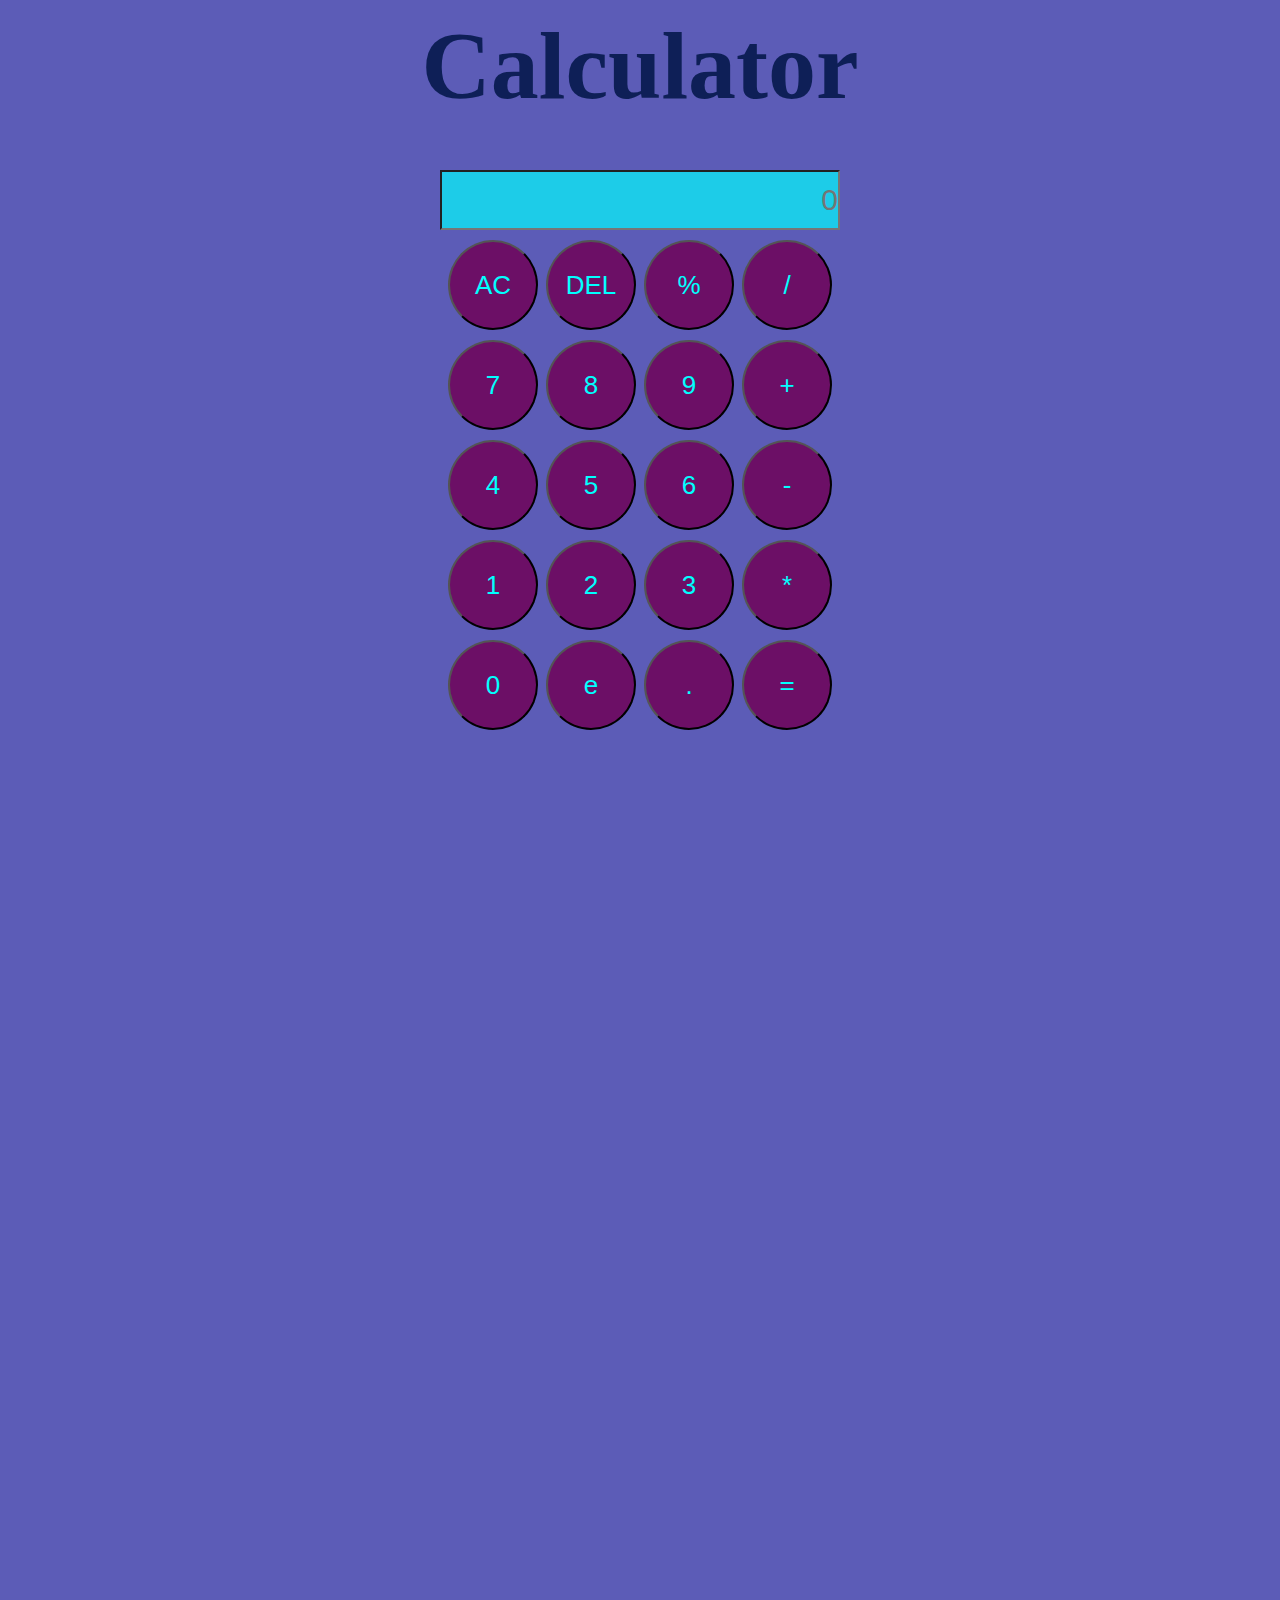
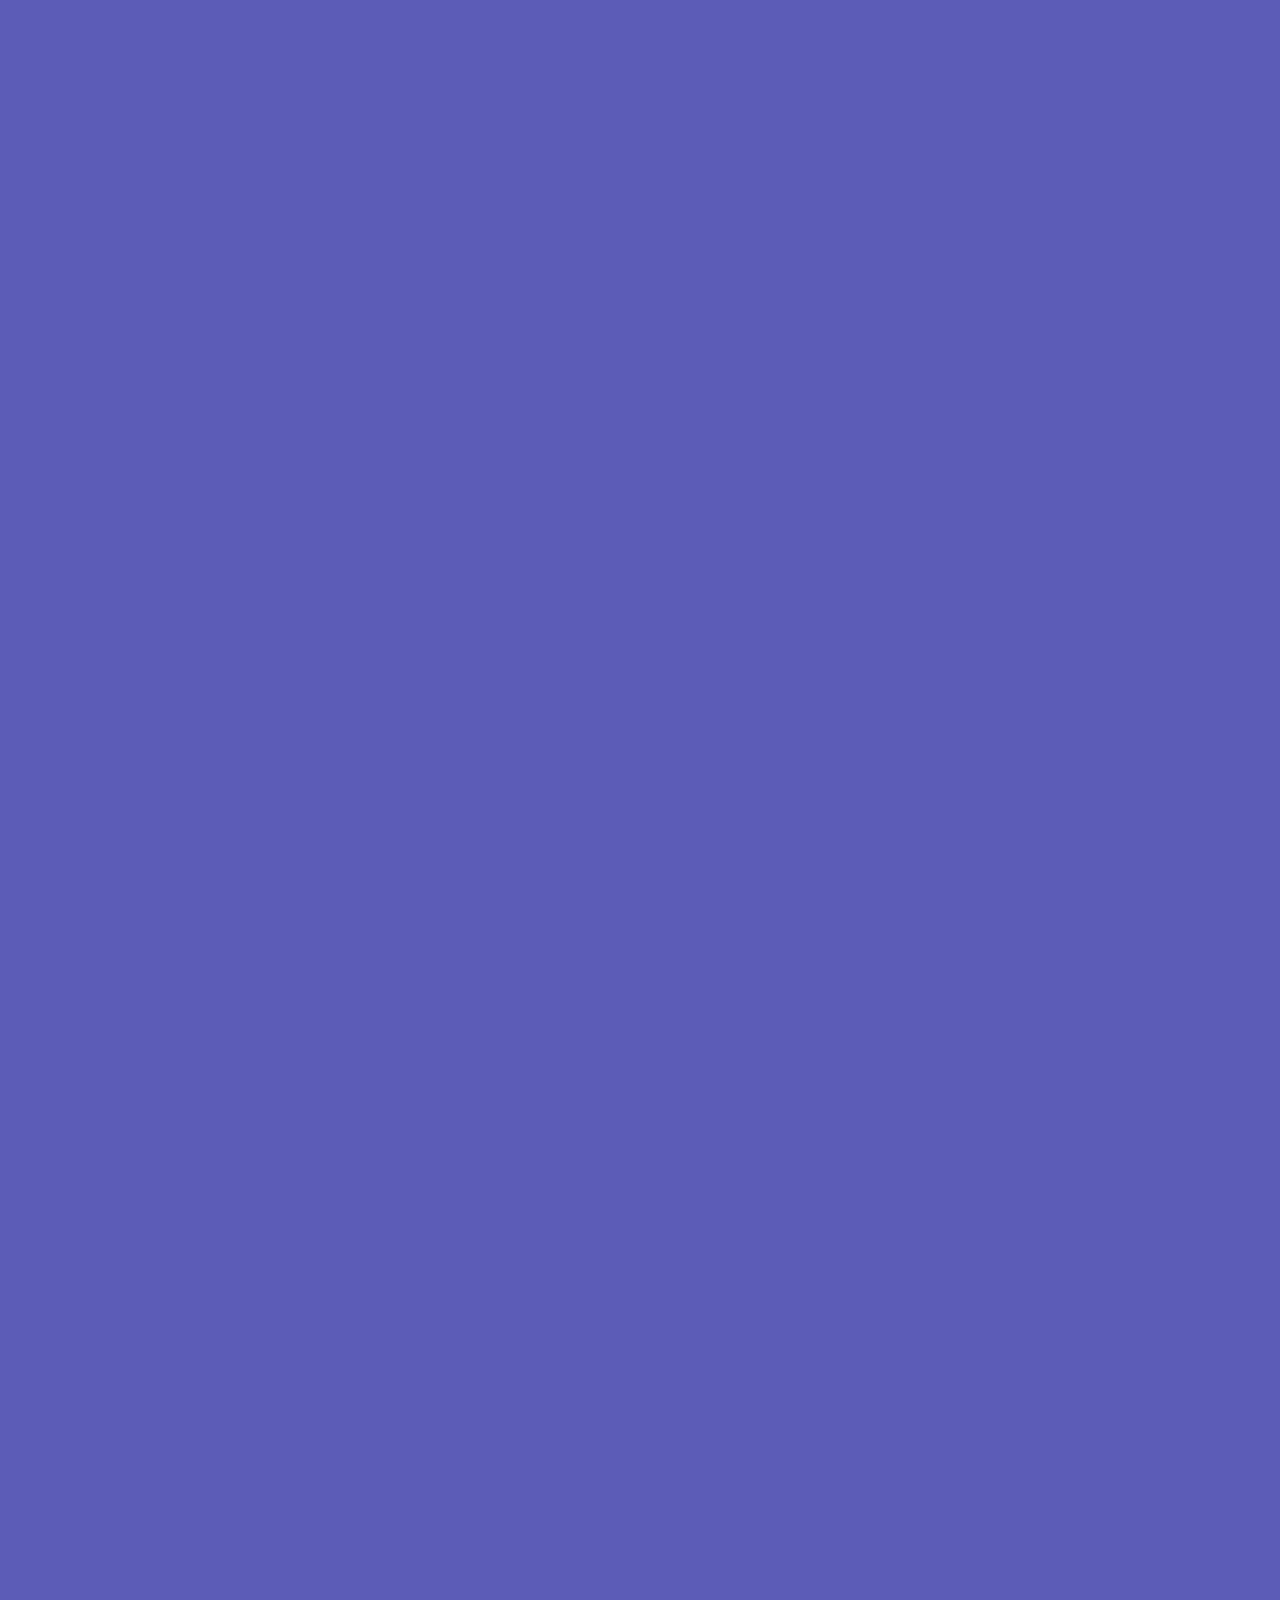
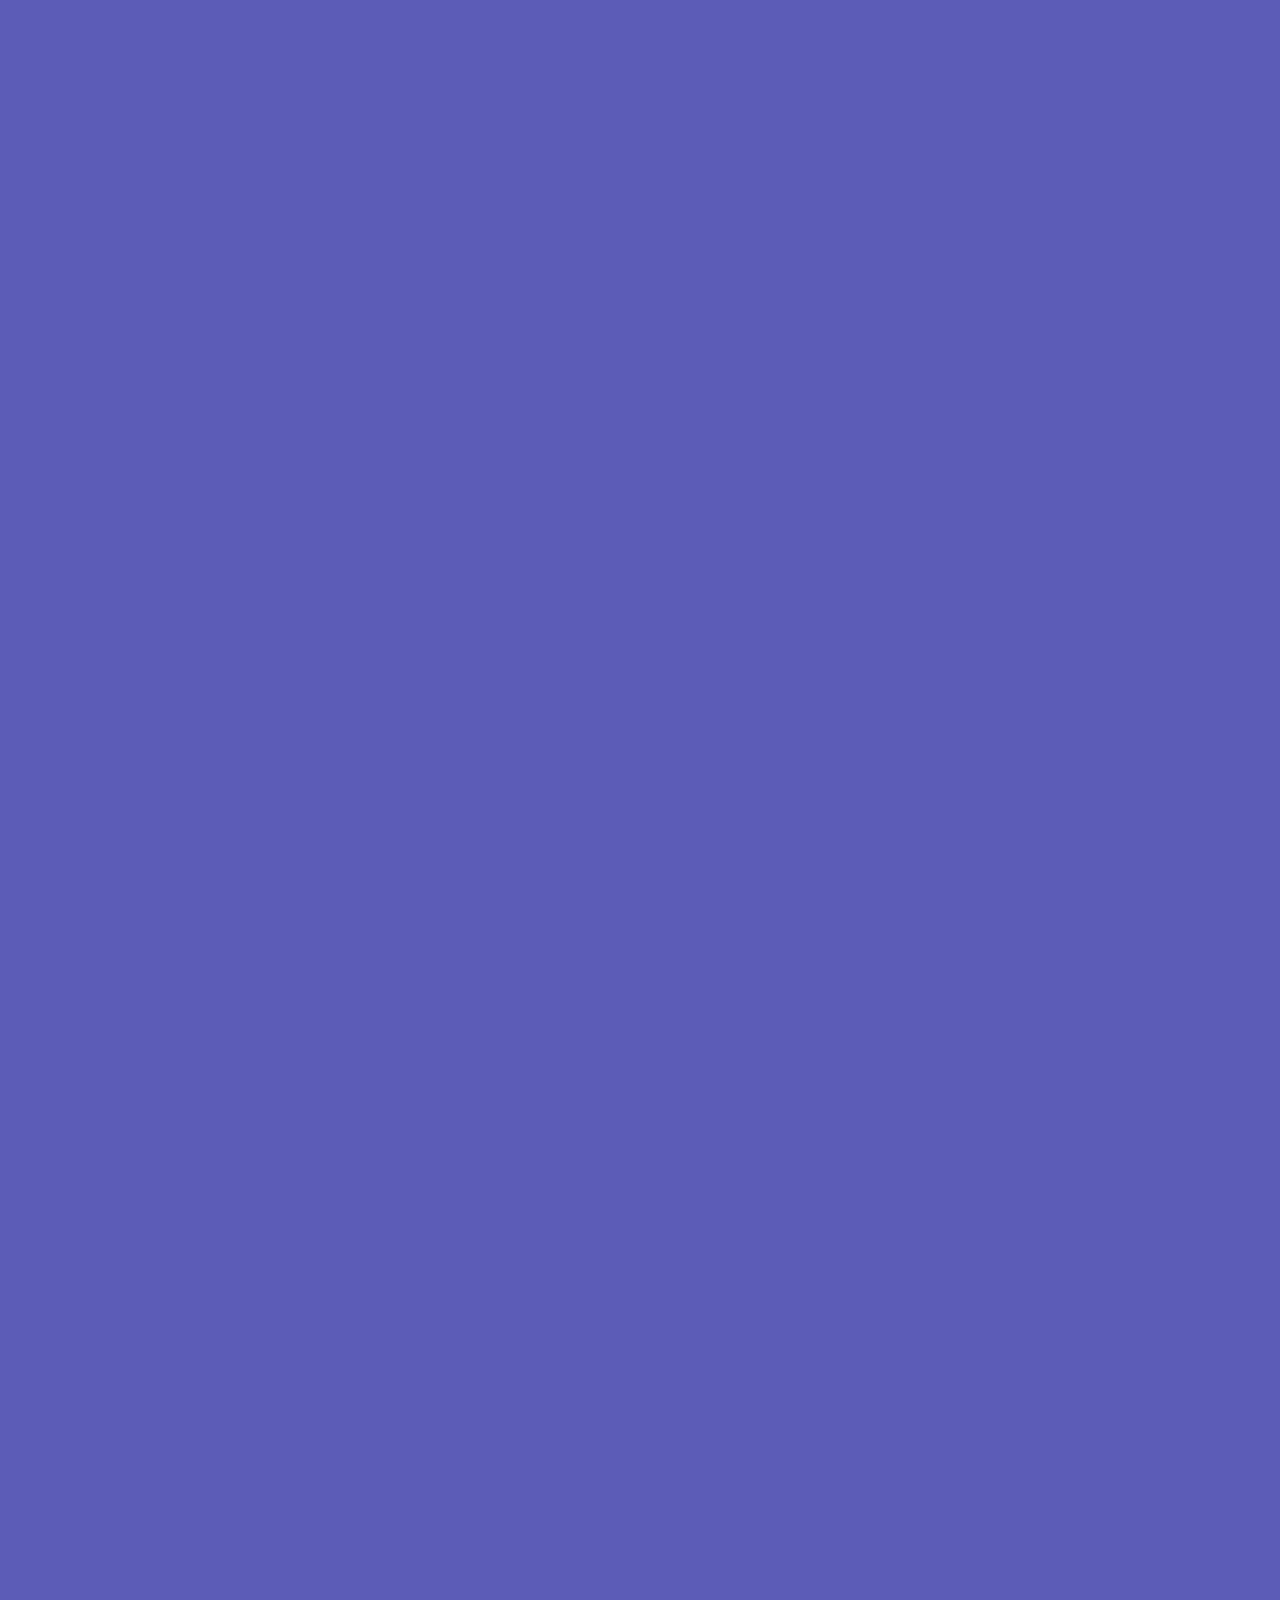
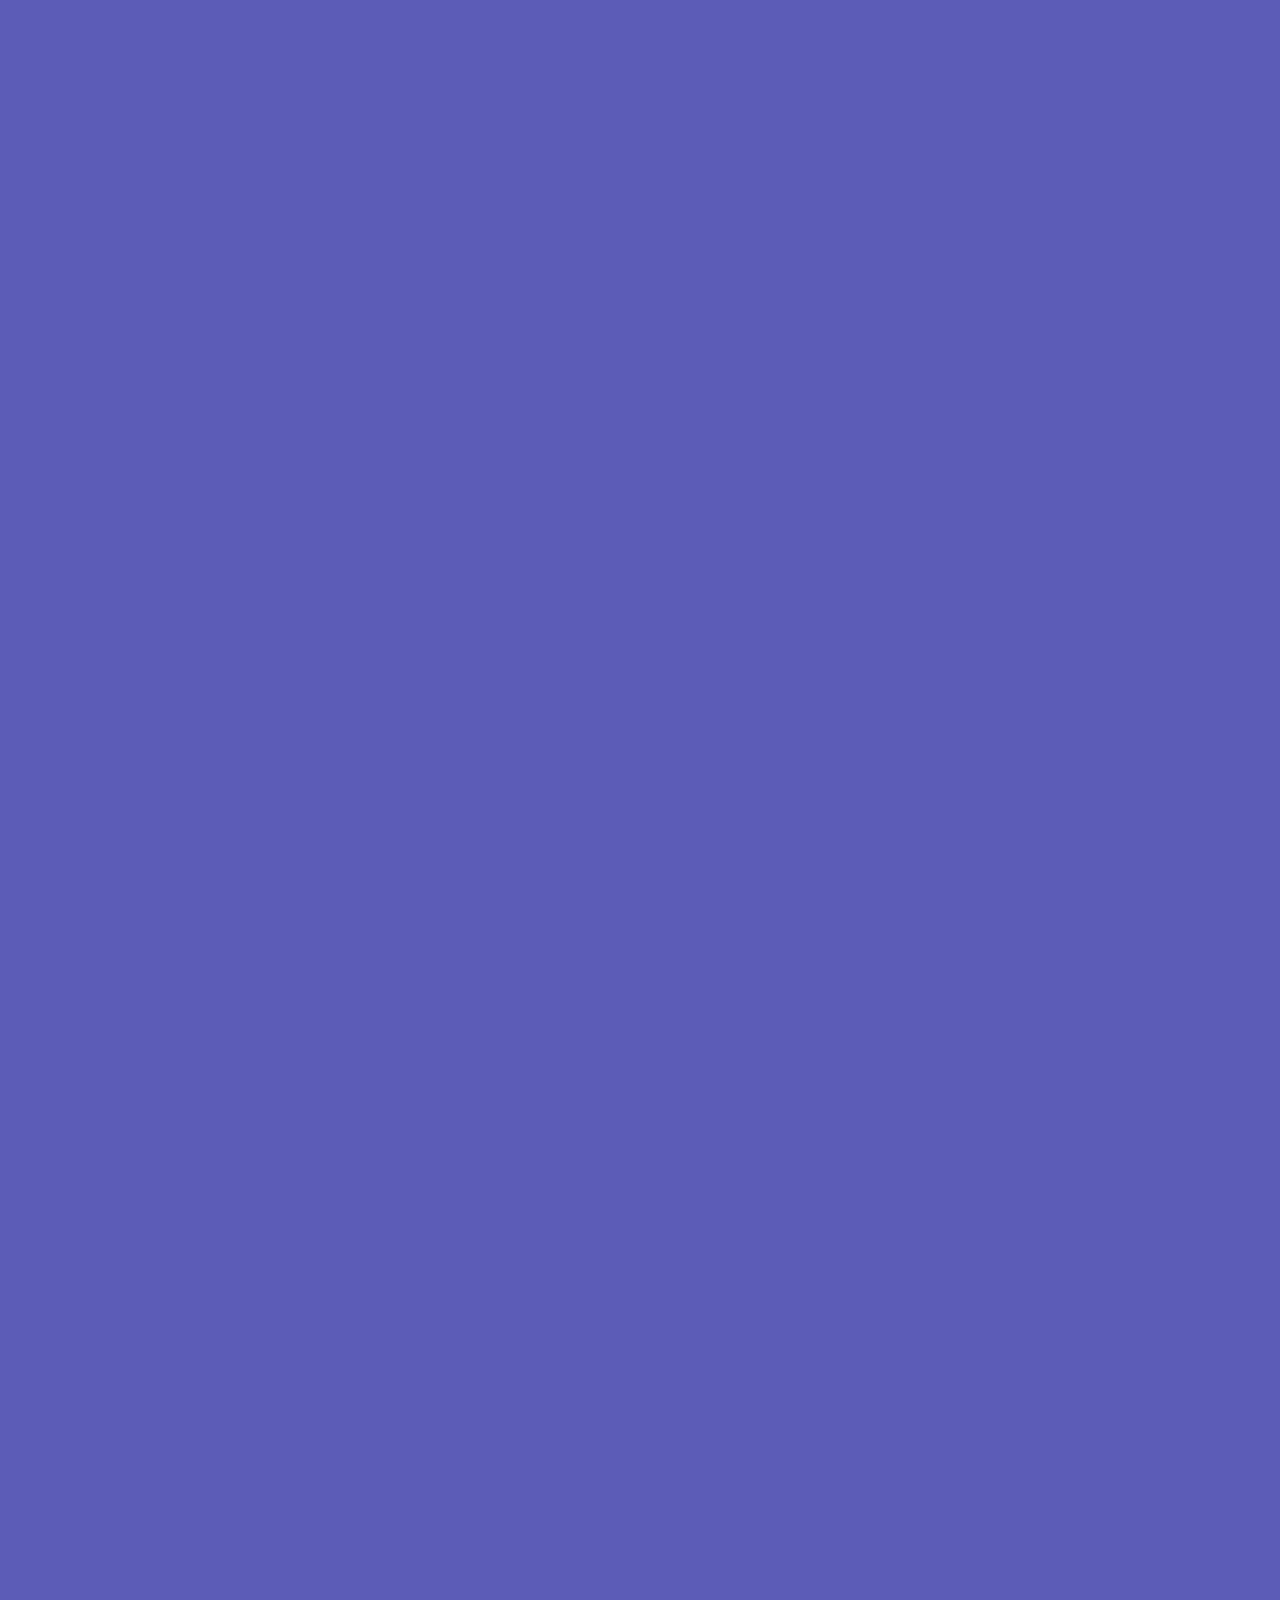
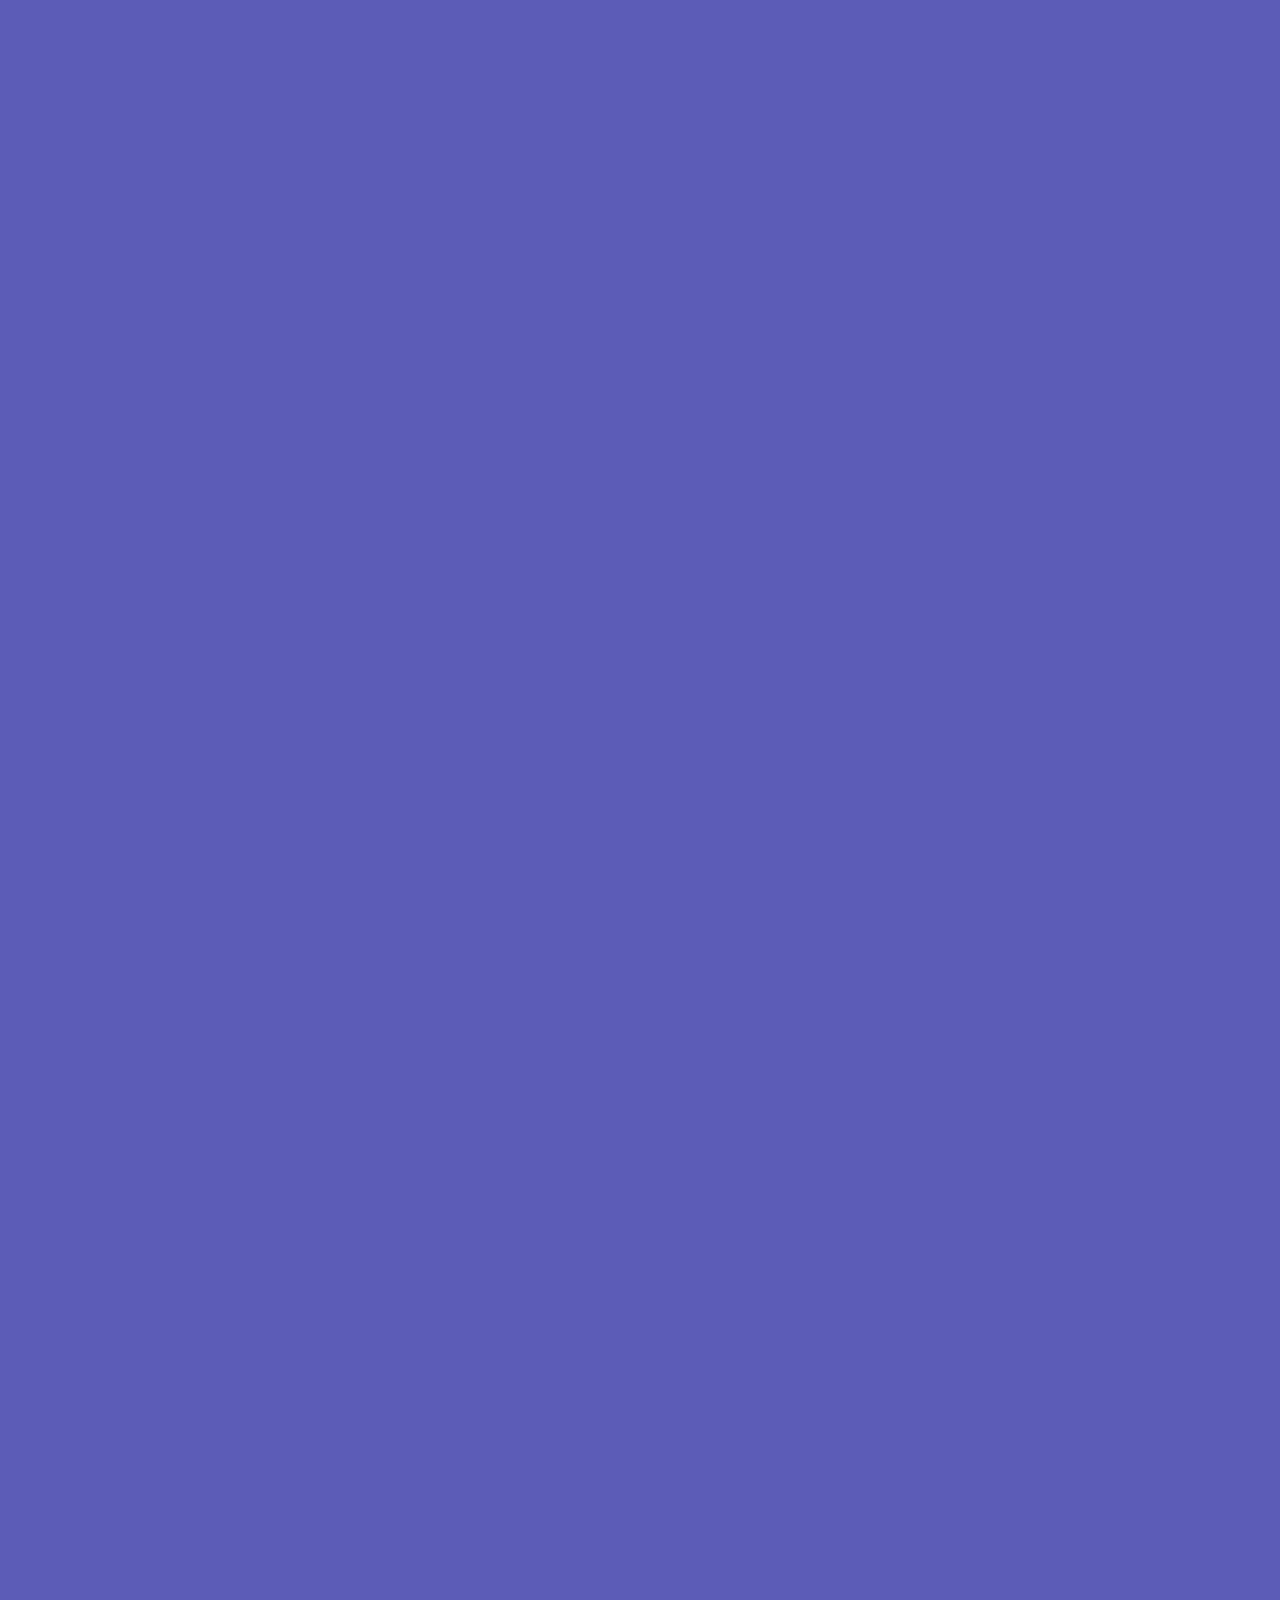
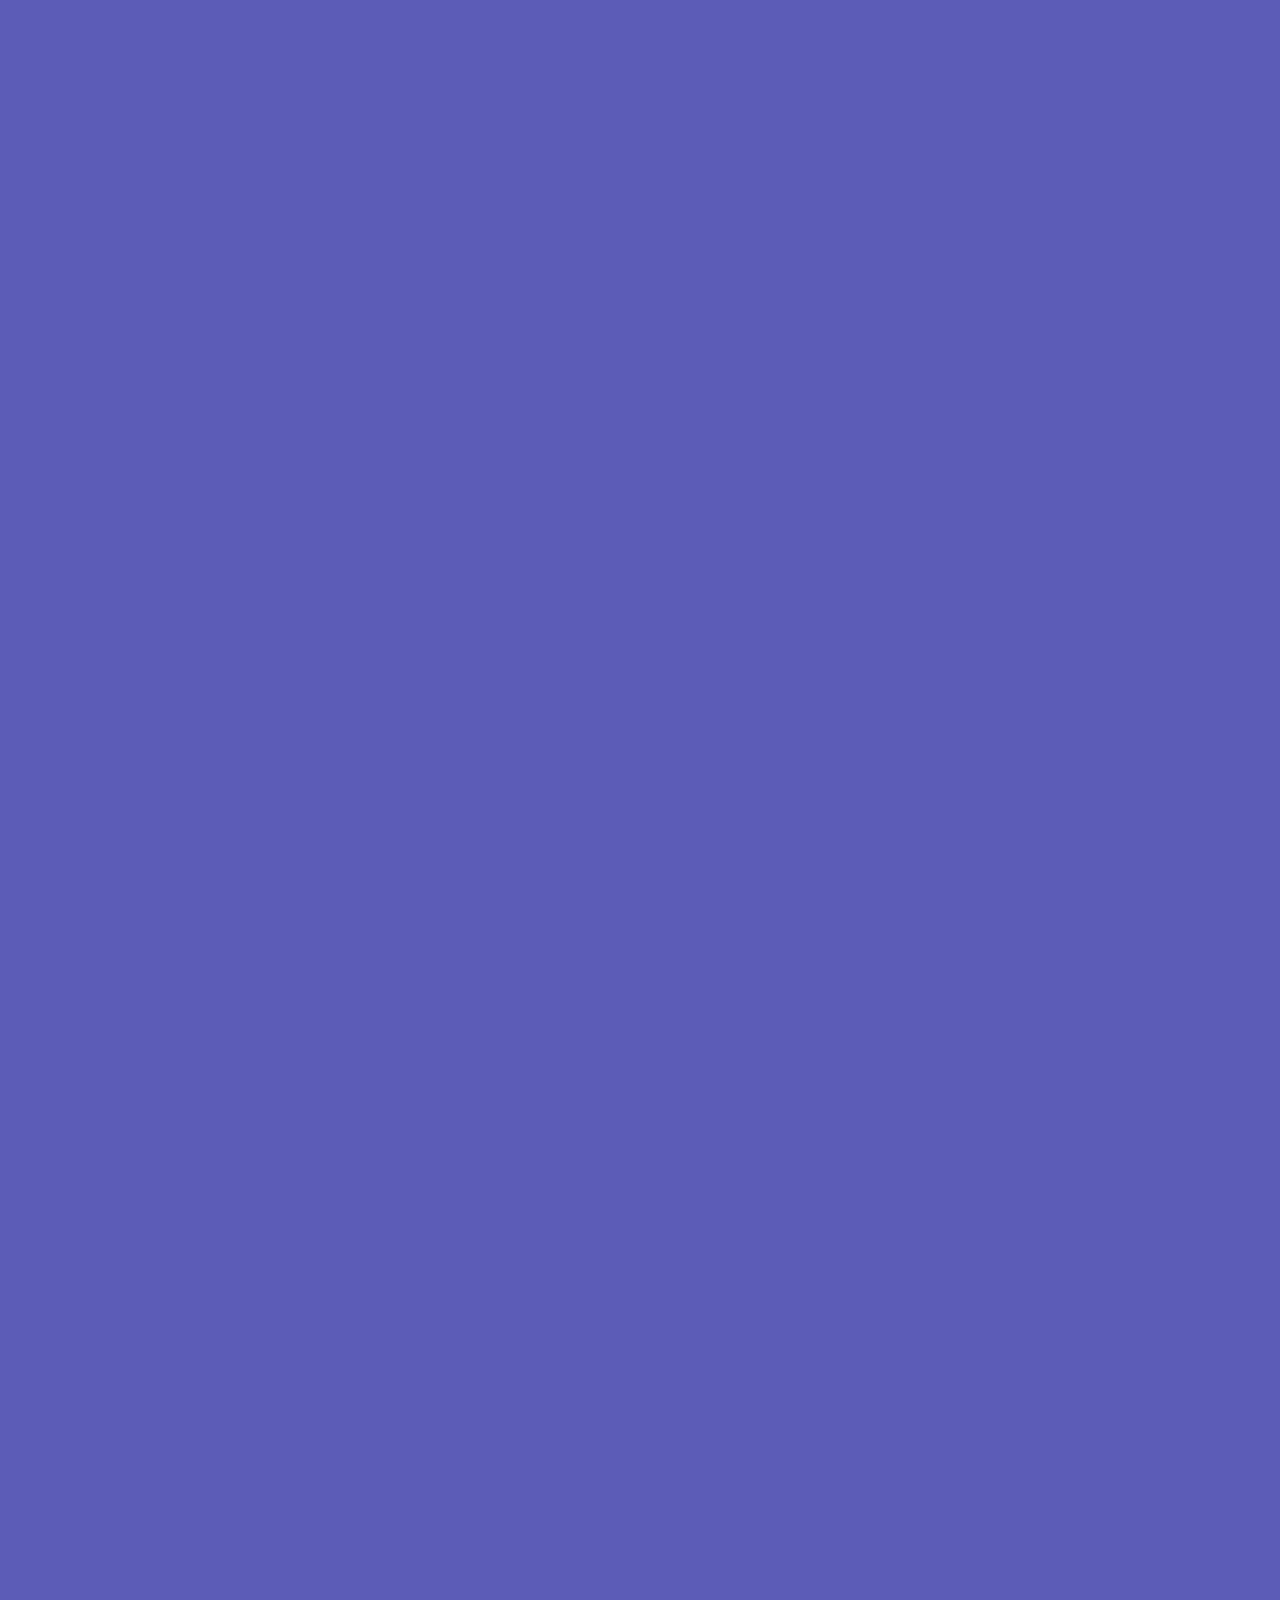
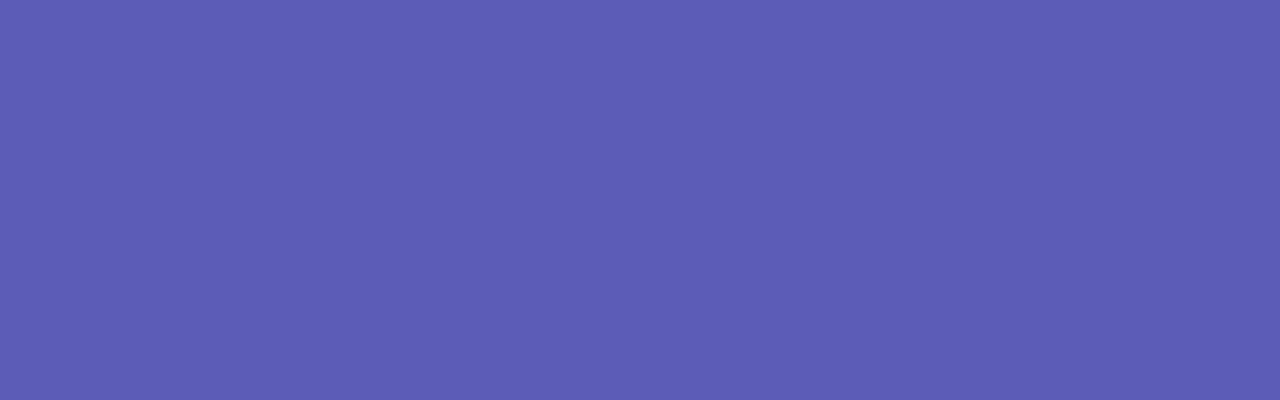
<file: index.html>
<!DOCTYPE html>
<html lang="en">
<head>
    <meta charset="UTF-8">
    <meta name="viewport" content="width=device-width, initial-scale=1.0">
    <title>Calculator</title>
    <link rel="stylesheet" href="st.css">   
</head>
<body>
    <div id="all">
        <div id="heading">
            <h1>Calculator</h1>
        </div>
        <div class="container">
            <div>
                <input type="text" name="" id="place" placeholder="0">
            </div>
            <div id="option">
                <button id="butt">AC</button>
                <button id="butt" >DEL</button>
                <button id="butt" >%</button>
                <button id="butt" >/</button>
            </div>
            <div id="option">
                <button id="butt" >7</button>
                <button id="butt" >8</button>
                <button id="butt" >9</button>
                <button id="butt" >+</button>
            </div>
            <div id="option">
                <button id="butt" >4</button>
                <button id="butt" >5</button>
                <button id="butt" >6</button>
                <button id="butt" >-</button>
            </div>
            <div id="option">
                <button id="butt" >1</button>
                <button id="butt" >2</button>
                <button id="butt" >3</button>
                <button id="butt" >*</button>
            </div>
            <div id="option">
                <button id="butt" >0</button>
                <button id="butt" >e</button>
                <button id="butt" >.</button>
                <button id="butt" >=</button>
            </div>
        </div>
    </div>
    
    <script src="ne.js"></script>
   
</body>
</html>
</file>
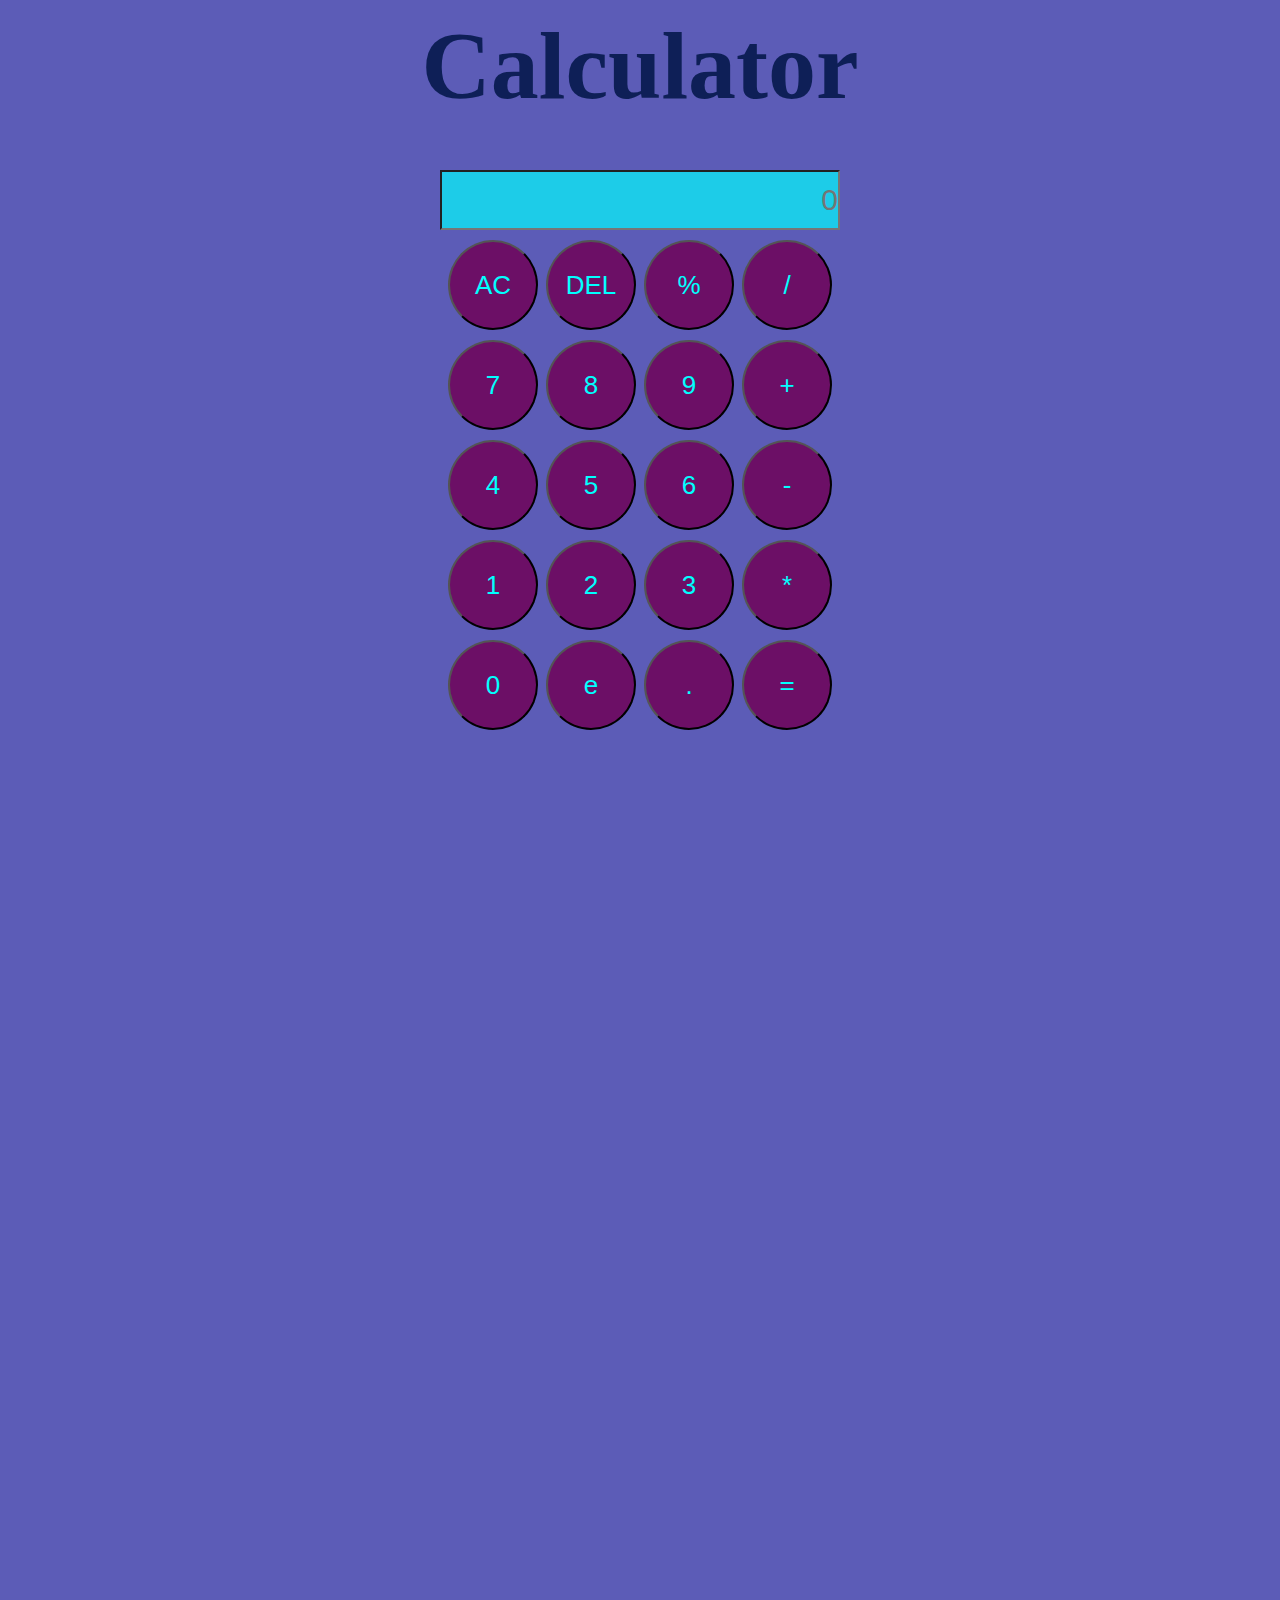
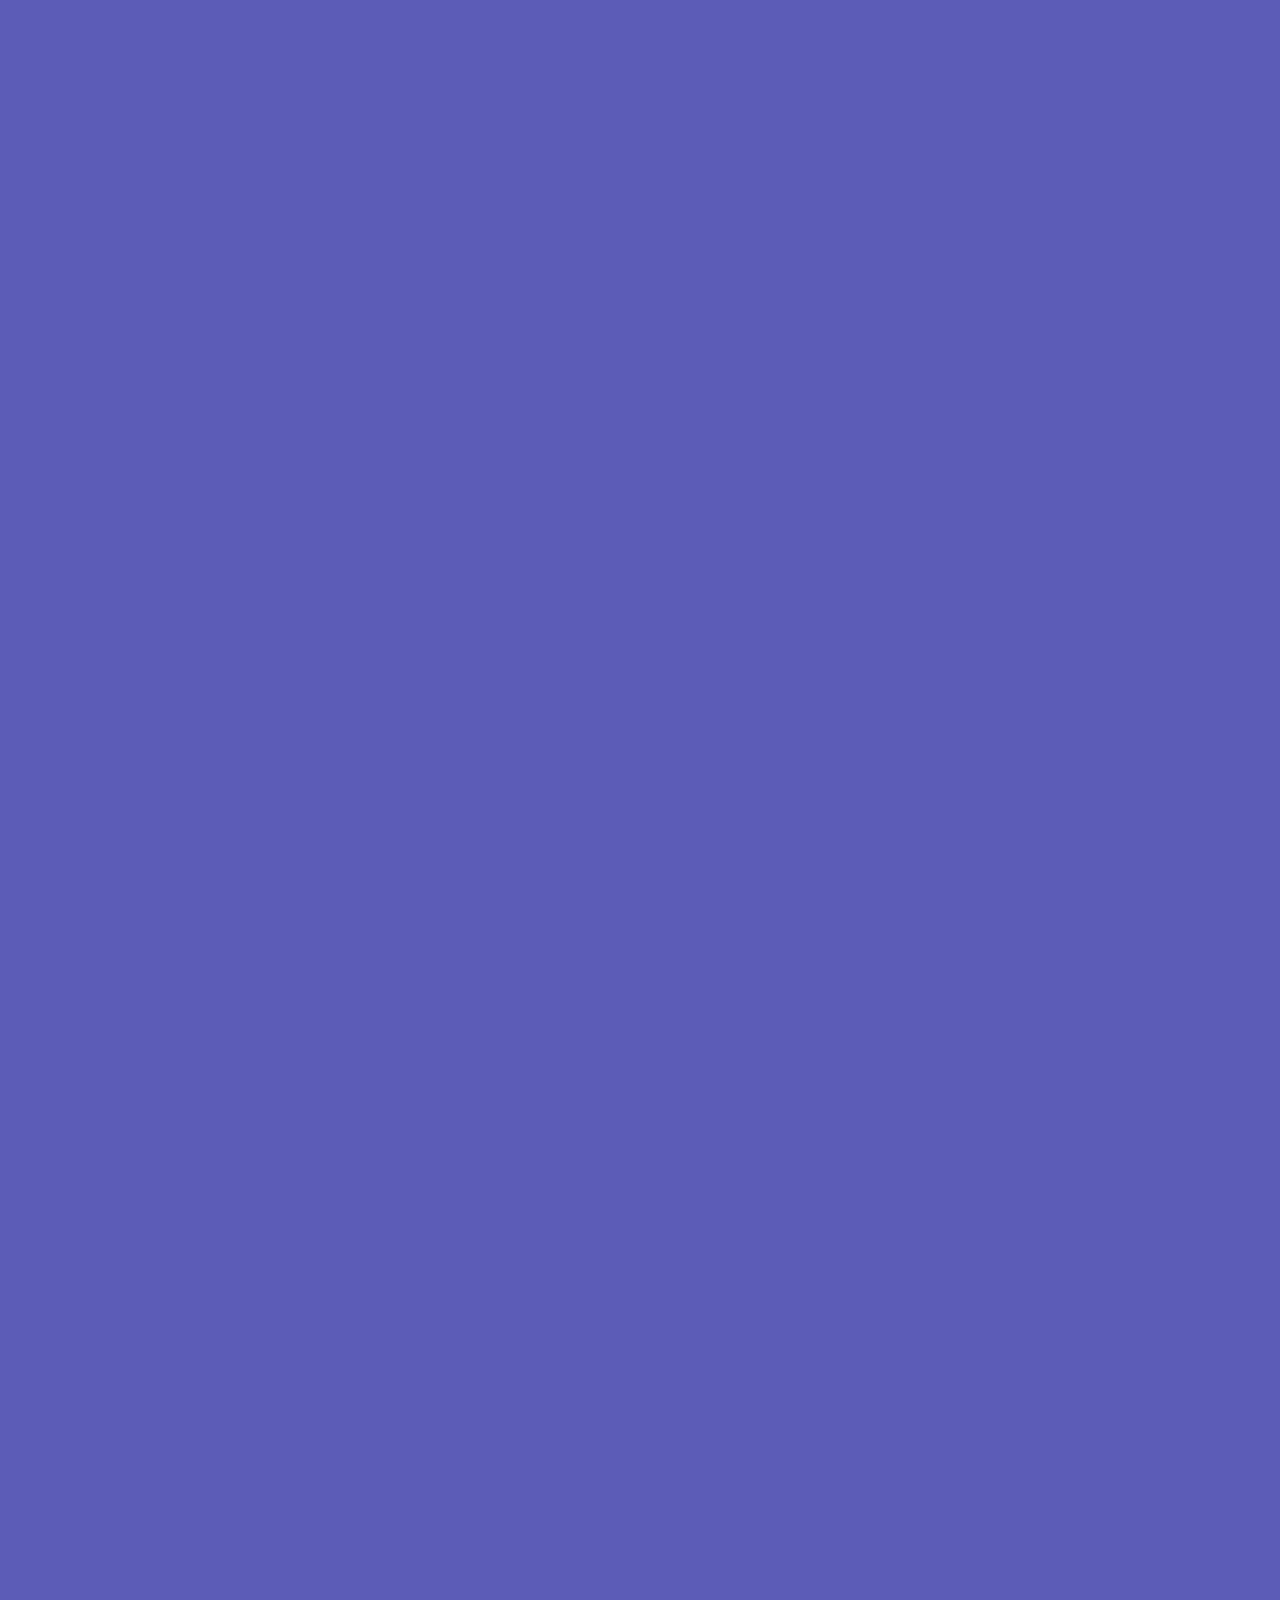
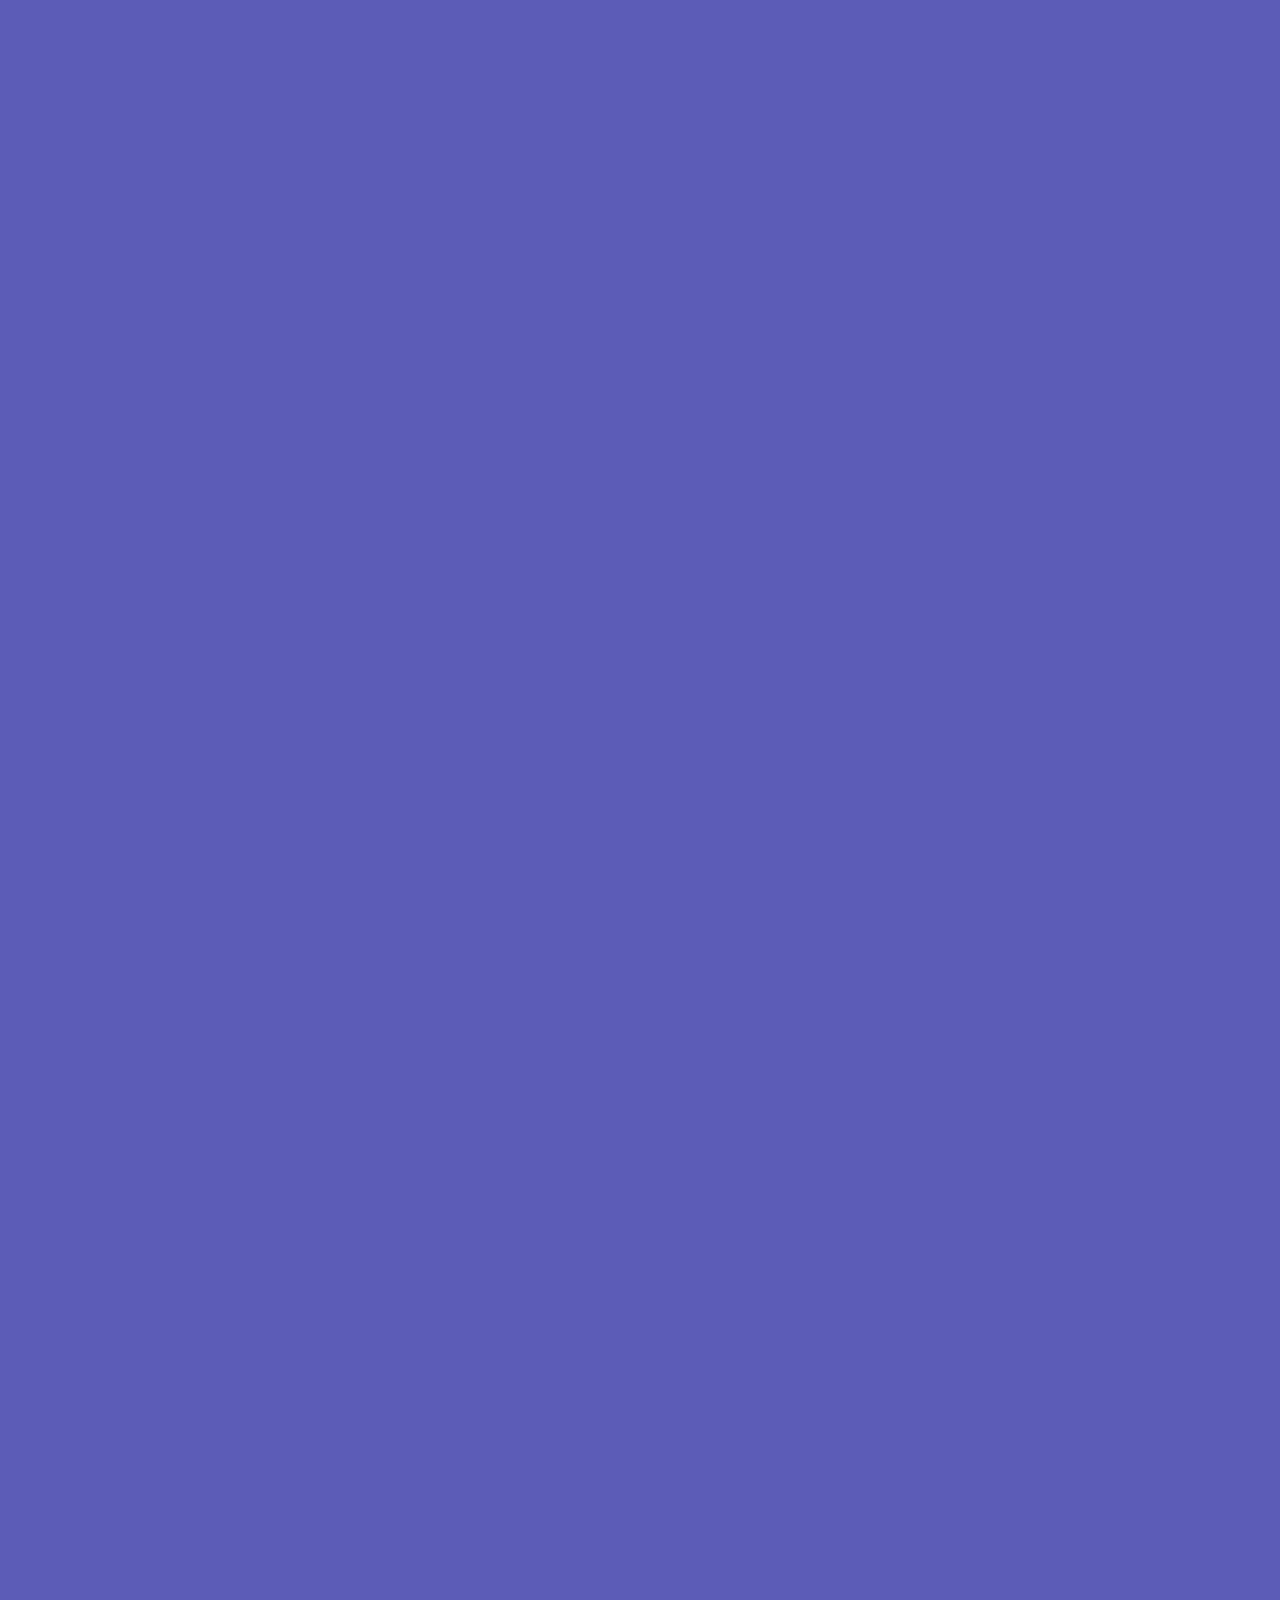
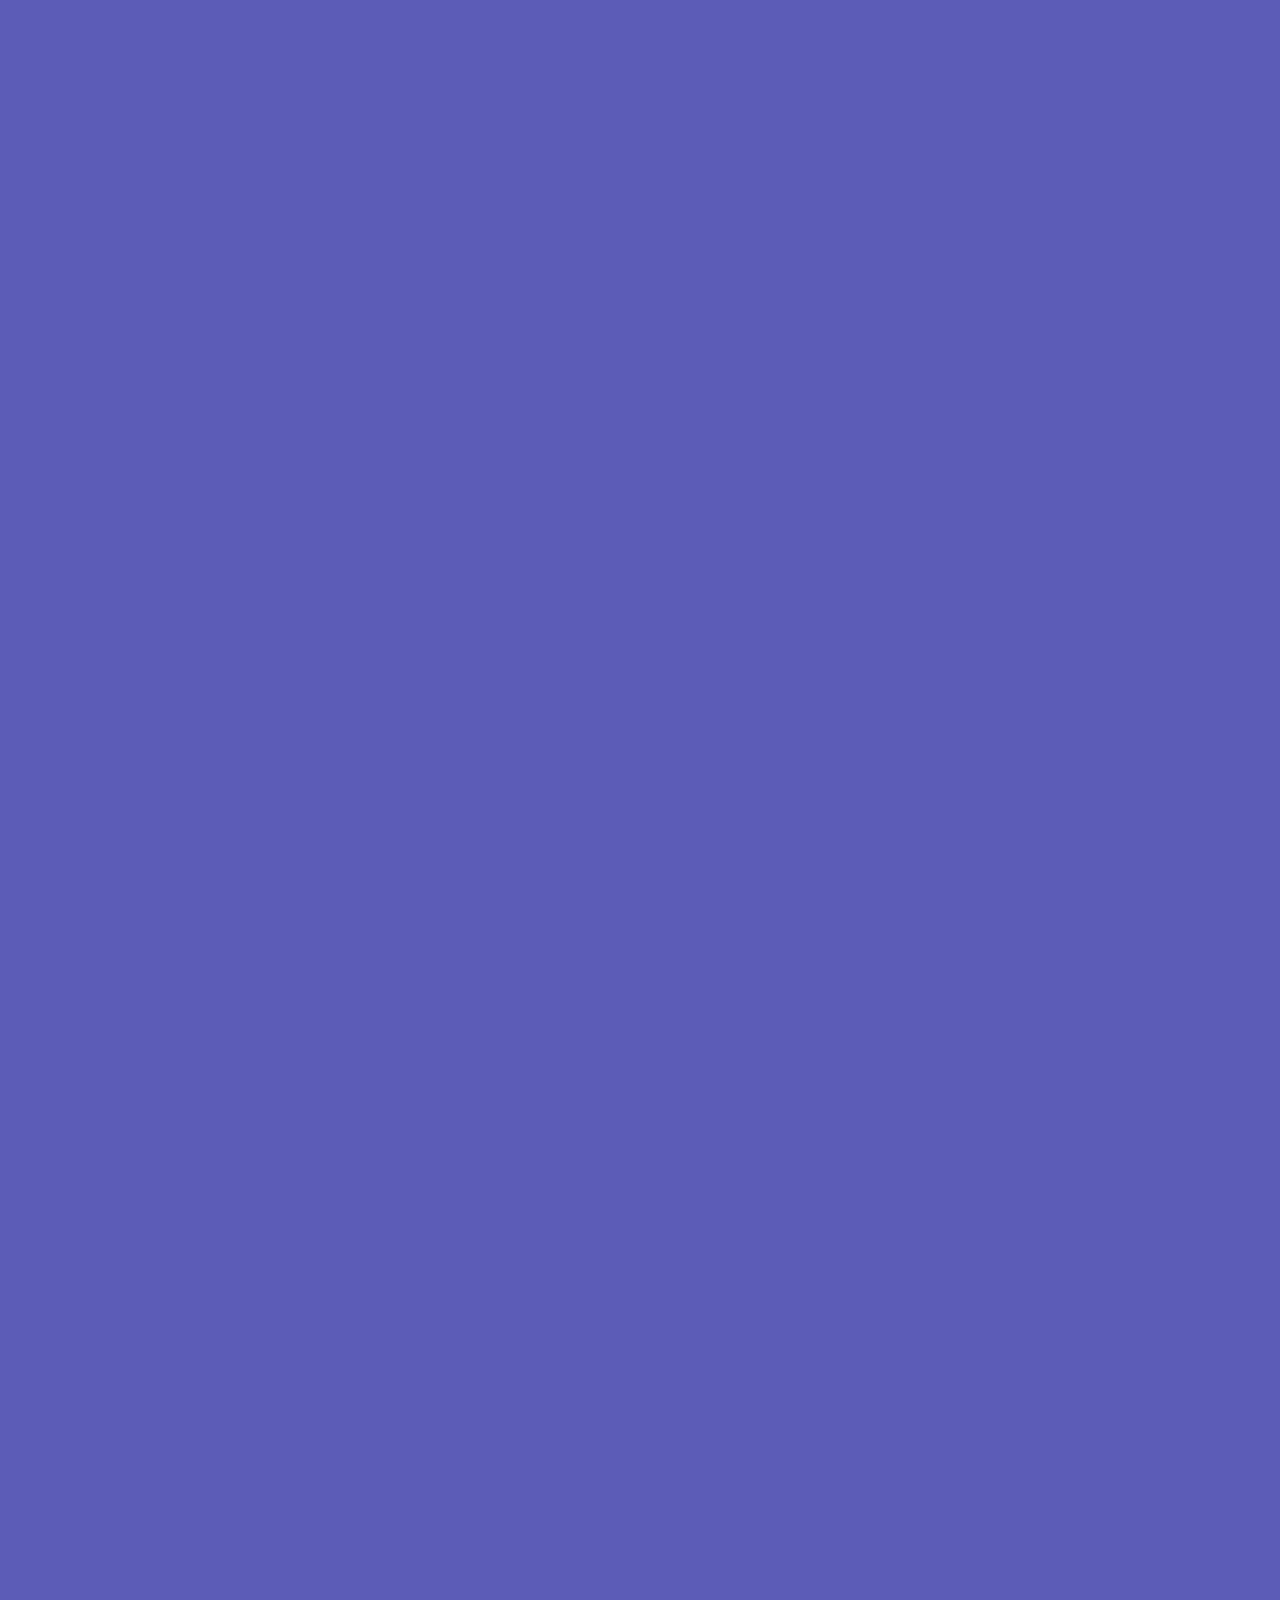
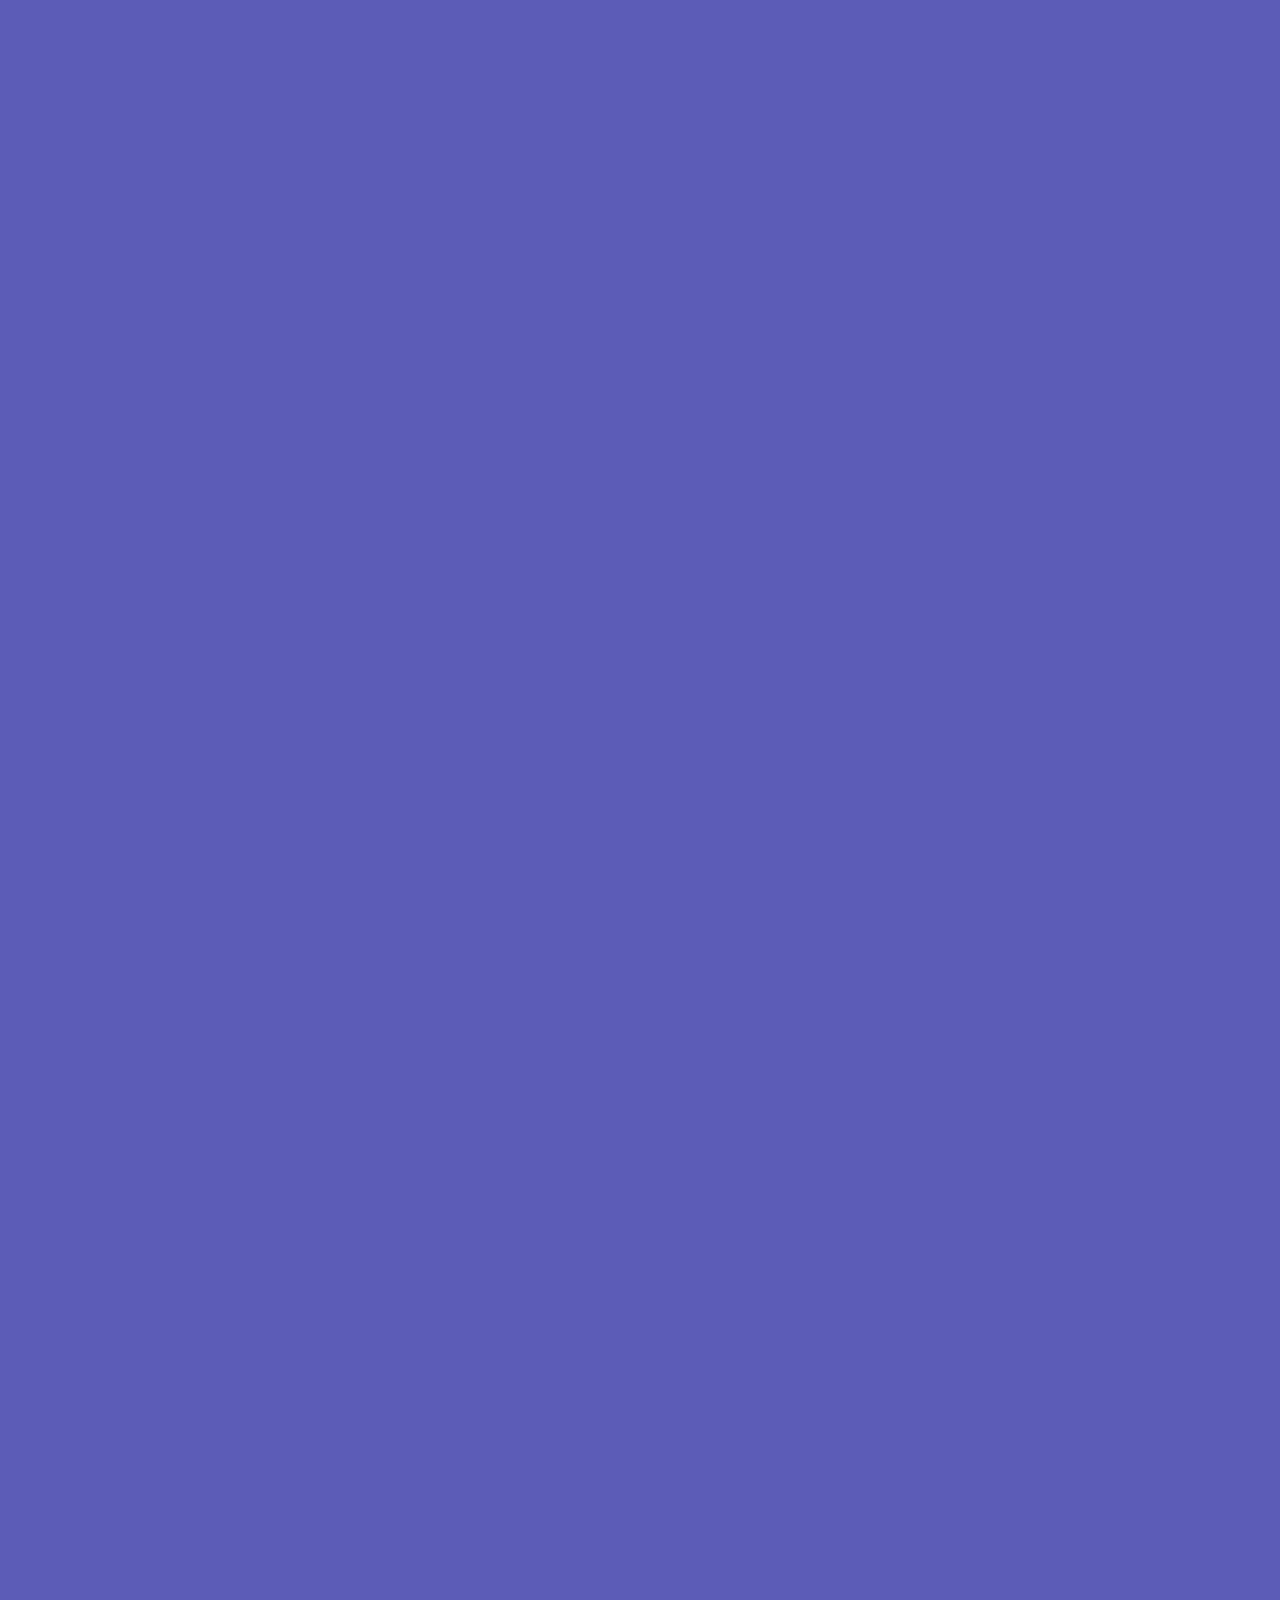
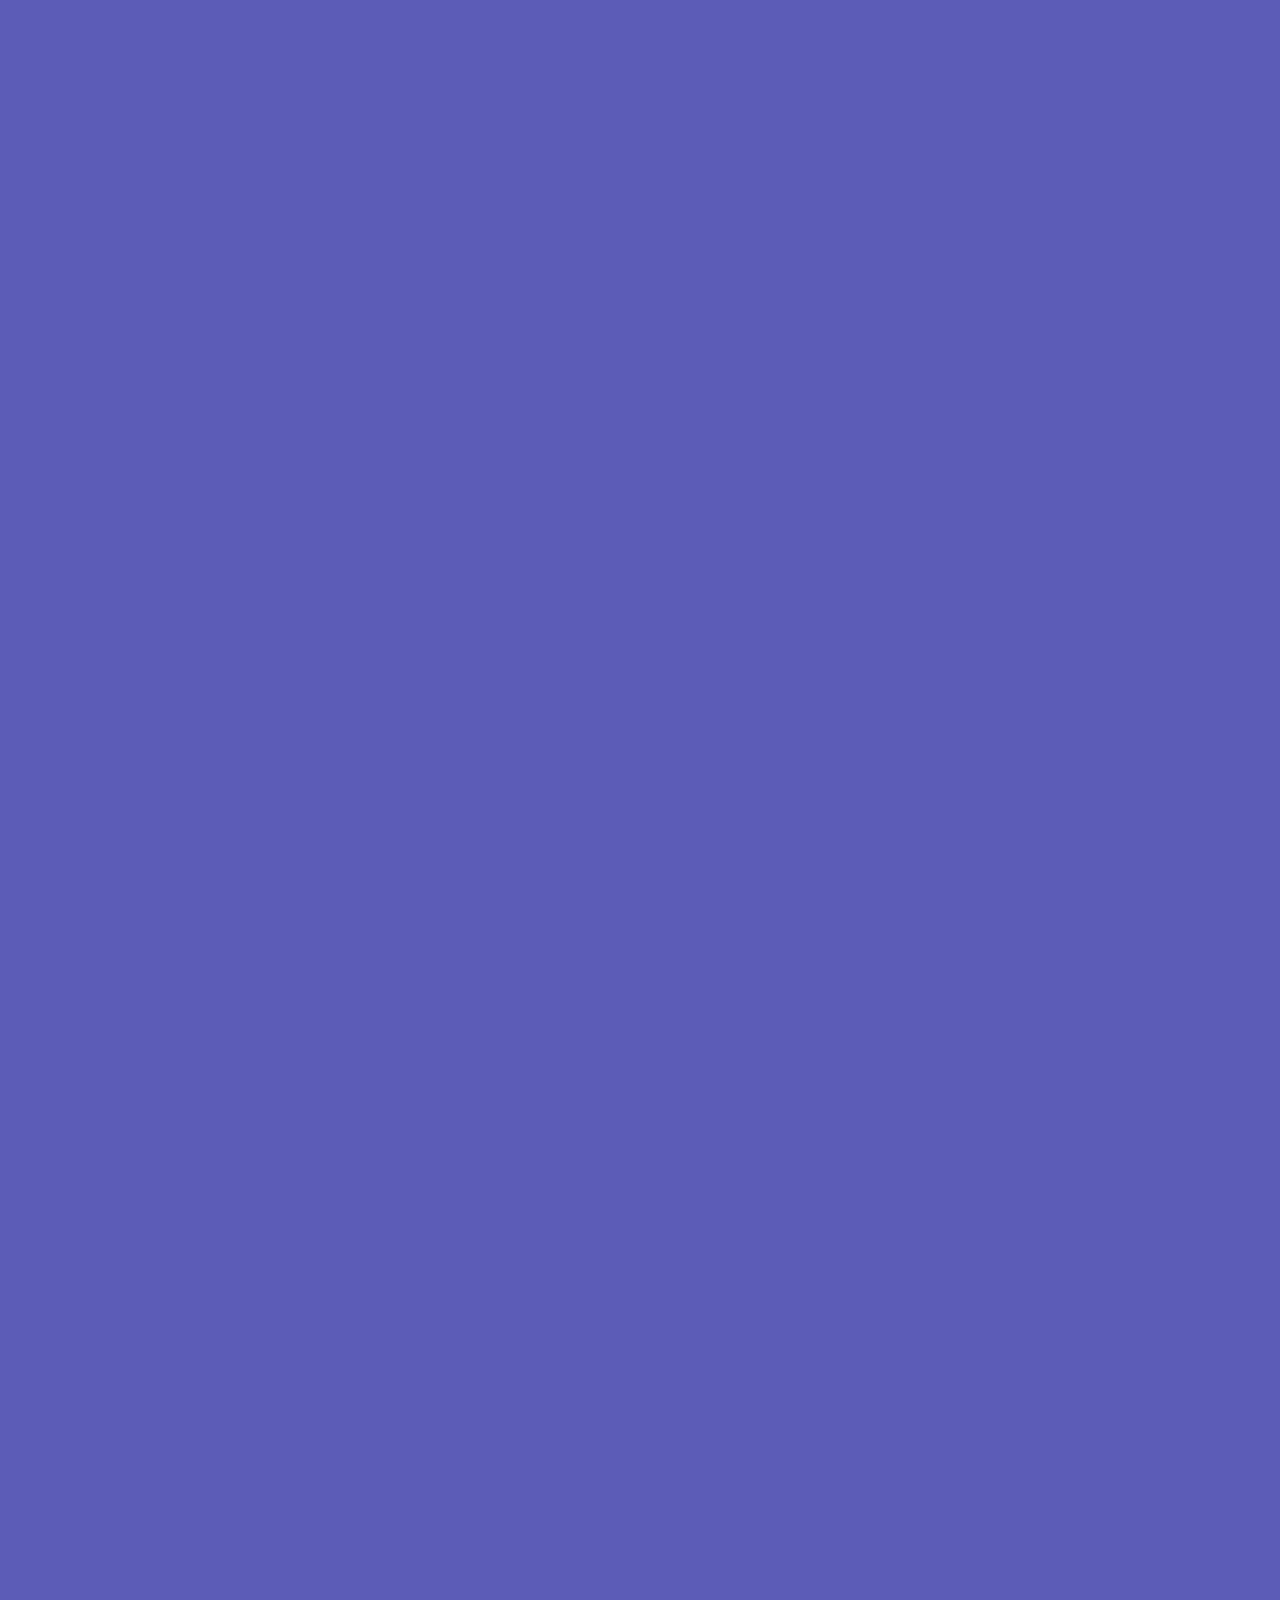
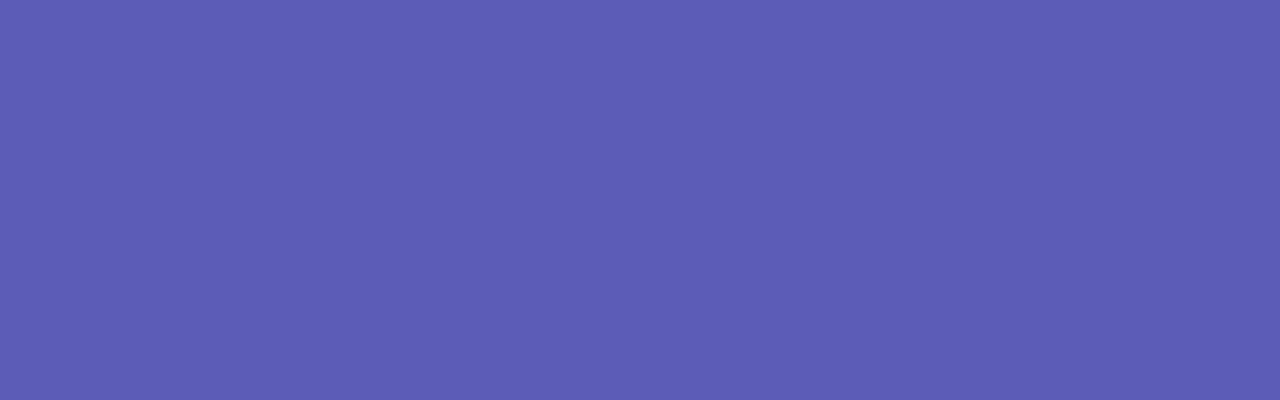
<file: in.html>
<!DOCTYPE html>
<html lang="en">
<head>
    <meta charset="UTF-8">
    <meta name="viewport" content="width=device-width, initial-scale=1.0">
    <title>Calculator</title>
    <link rel="stylesheet" href="st.css">   
</head>
<body>
    <div id="all">
        <div id="heading">
            <h1>Calculator</h1>
        </div>
        <div class="container">
            <div>
                <input type="text" name="" id="place" placeholder="0">
            </div>
            <div id="option">
                <button id="butt">AC</button>
                <button id="butt" >DEL</button>
                <button id="butt" >%</button>
                <button id="butt" >/</button>
            </div>
            <div id="option">
                <button id="butt" >7</button>
                <button id="butt" >8</button>
                <button id="butt" >9</button>
                <button id="butt" >+</button>
            </div>
            <div id="option">
                <button id="butt" >4</button>
                <button id="butt" >5</button>
                <button id="butt" >6</button>
                <button id="butt" >-</button>
            </div>
            <div id="option">
                <button id="butt" >1</button>
                <button id="butt" >2</button>
                <button id="butt" >3</button>
                <button id="butt" >*</button>
            </div>
            <div id="option">
                <button id="butt" >0</button>
                <button id="butt" >e</button>
                <button id="butt" >.</button>
                <button id="butt" >=</button>
            </div>
        </div>
    </div>
    
    <script src="ne.js"></script>
   
</body>
</html>
</file>
<file: st.css>
*{
    padding: 0px;
    margin: 0px;
    box-sizing: border-box;
    
 }
 #all{
    height: 10000px;
    color: black;
    background-color: rgb(92, 92, 183);


 }
 #heading{
    padding-top: 10px;
    height: 160px;
    
    align-items: center;
    text-align: center;
    color: rgb(14, 31, 87);
   
    font-size: 3rem;
 }
 .container{
   
    height: 500px;
   
    padding-top : 10px;
    font-size: 2rem;
    align-items: center;
    text-align: center;
    

 }
 input{
    background-color: rgba(0, 255, 255, 0.688);
 }
 #place{
    text-align: right;
    height: 60px;
    width: 400px;
    font-size: 30px;
    color: rgba(205, 12, 44, 0.874);
 }
 #butt{
    height: 90px;
    width: 90px;
    font-size: 26px;
    background-color: rgb(108, 15, 102);
    border-radius: 100%;
    margin-top: 10px;
    color: aqua;
 }
</file>
